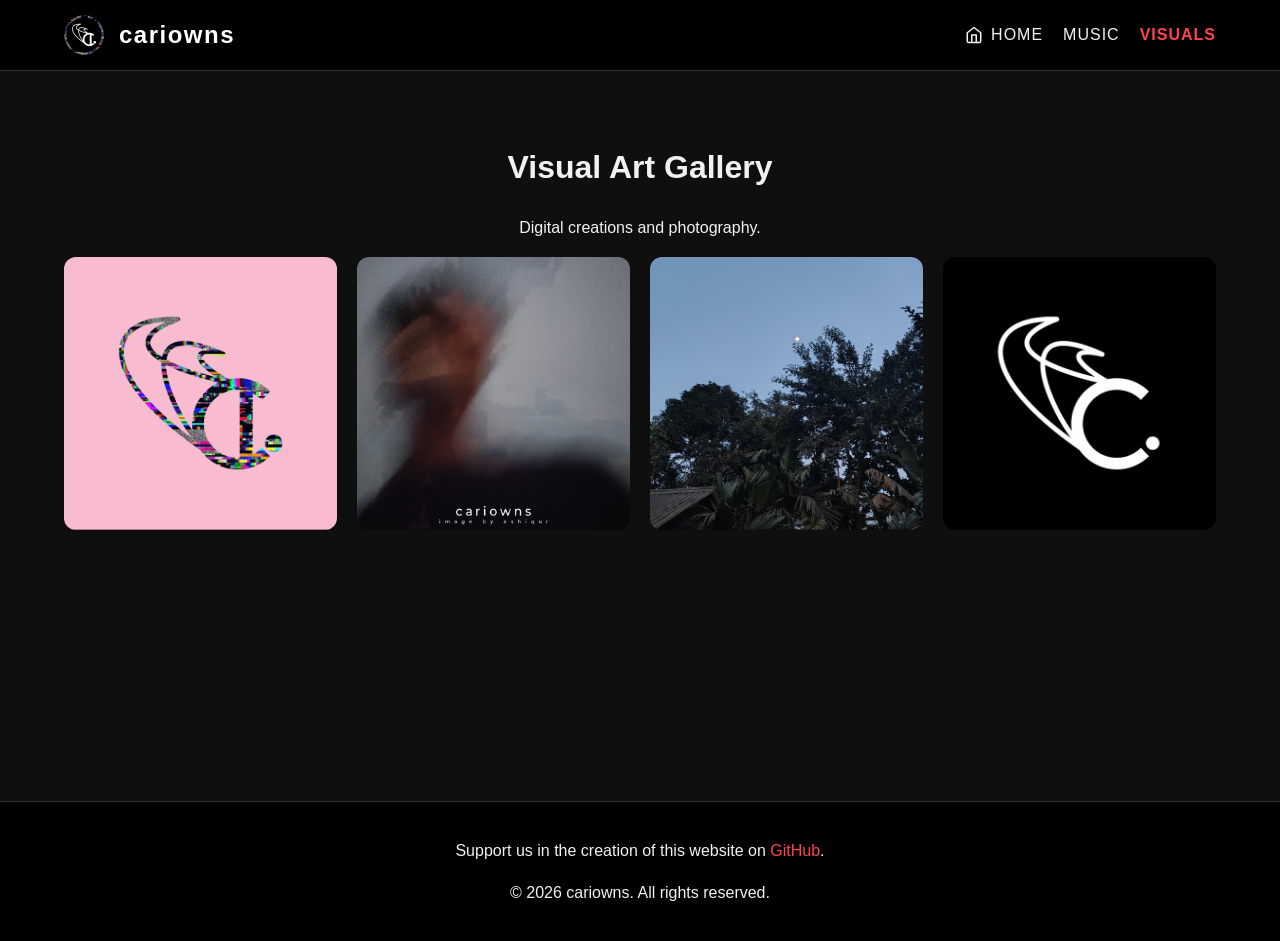
<file: visuals.html>
<!DOCTYPE html>
<html lang="en">
<head>
    <meta charset="UTF-8">
    <meta name="viewport" content="width=device-width, initial-scale=1.0">
    <title>cariowns | Visuals</title>
    <link rel="icon" type="image/jpeg" href="favicon.jpg">
    <link rel="stylesheet" href="style.css">
</head>
<body>

    <header>
        <div class="logo">
            <a href="index.html" style="display: flex; align-items: center; text-decoration: none; gap: 15px;">
                <img src="assets/logo.png" alt="cariowns logo">
                <span style="font-size: 24px; font-weight: bold; letter-spacing: 1.5px; color: #ffffff;">cariowns</span>
            </a>
        </div>
        
        <button class="menu-toggle" aria-label="Toggle menu">&#9776;</button>

        <nav class="nav-links">
            <a href="index.html">
                <svg width="18" height="18" viewBox="0 0 24 24" fill="none" stroke="currentColor" stroke-width="2" stroke-linecap="round" stroke-linejoin="round">
                    <path d="M3 9l9-7 9 7v11a2 2 0 0 1-2 2H5a2 2 0 0 1-2-2z"></path>
                    <polyline points="9 22 9 12 15 12 15 22"></polyline>
                </svg>
                Home
            </a>
            <a href="music.html">Music</a>
            <a href="visuals.html" class="active">Visuals</a> <!-- ACTIVE LINK -->
        </nav>
    </header>

    <main>
        <h1>Visual Art Gallery</h1>
        <p>Digital creations and photography.</p>

        <!-- Visuals Grid -->
        <div class="gallery-grid">
            <div class="gallery-item">
                <img src="assets/art1.jpg" alt="Artwork 1">
                <div class="gallery-overlay">Glitch Logo</div>
            </div>
            <div class="gallery-item">
                <img src="assets/art2.jpg" alt="Artwork 2">
                <div class="gallery-overlay">Nostalgic World</div>
            </div>
            <div class="gallery-item">
                <img src="assets/art3.jpg" alt="Artwork 3">
                <div class="gallery-overlay">Evening Village</div>
            </div>
            <div class="gallery-item">
                <img src="assets/art4.gif" alt="Artwork 4">
                <div class="gallery-overlay">Logo Animation</div>
            </div>
        </div>
    </main>

    <footer>
        <p>Support us in the creation of this website on <a href="https://github.com/ashiiqur/cariowns_alpha" target="_blank">GitHub</a>.</p>
        <p>&copy; 2026 cariowns. All rights reserved.</p>
    </footer>

    <script>
        const menuBtn = document.querySelector('.menu-toggle');
        const navLinks = document.querySelector('.nav-links');
        menuBtn.addEventListener('click', () => { navLinks.classList.toggle('active'); });
    </script>
</body>
</html>
</file>
<file: style.css>
/* style.css */
:root {
    --bg-color: #0f0f0f;
    --text-color: #f1f1f1;
    --accent-color: #ff424d; /* A vibrant accent for links/buttons */
}

html, body {
    margin: 0;
    padding: 0;
    width: 100%;
    font-family: 'Segoe UI', Tahoma, Geneva, Verdana, sans-serif;
    background-color: var(--bg-color);
    color: var(--text-color);
    line-height: 1.6;
    overflow-x: hidden; /* Prevents horizontal scrolling issues */
    -webkit-tap-highlight-color: transparent;
}

/* Navigation Bar */
header {
    background-color: #000;
    padding: 15px 5%;
    display: flex;
    justify-content: space-between;
    align-items: center;
    border-bottom: 1px solid #333;
    position: relative; /* Required so the mobile menu attaches properly */
}

.logo img {
    height: 40px;
}

/* Desktop Navigation Container */
.nav-links {
    display: flex;
    align-items: center; 
}

/* Desktop Navigation Links */
.nav-links a {
    display: flex; 
    align-items: center;
    gap: 8px;
    color: var(--text-color);
    text-decoration: none;
    margin-left: 20px;
    font-weight: 500;
    text-transform: uppercase; /* THIS MAKES ALL LETTERS CAPITAL */
    letter-spacing: 1px;       /* This adds a tiny bit of space between the letters */
    transition: color 0.3s;
}

.nav-links a:hover {
    color: var(--accent-color);
    font-weight: bold !important;
}
.nav-links a.active {
    color: var(--accent-color) !important;
    font-weight: 700 !important;
}

/* Main Content Area */
main {
    padding: 50px 5%;
    min-height: 70vh;
    text-align: center;
}

.hero-image {
    max-width: 100%;
    height: auto;
    border-radius: 8px;
    margin-bottom: 30px;
}

/* Footer */
footer {
    background-color: #000;
    text-align: center;
    padding: 20px;
    border-top: 1px solid #333;
}

footer a {
    color: var(--accent-color);
    text-decoration: none;
}

/* =========================================
   MOBILE MENU STYLES 
   ========================================= */

/* Hide the hamburger button on desktop screens */
.menu-toggle {
    display: none;
    background: none;
    border: none;
    color: var(--text-color);
    font-size: 28px;
    cursor: pointer;
}

/* When the screen is smaller than 768px (Tablets and Phones) */
@media (max-width: 768px) {
    
    /* Show the hamburger button */
    .menu-toggle {
        display: block;
    }

    /* Redesign the nav into a dropdown menu */
    .nav-links {
        display: none; 
        flex-direction: column; 
        align-items: center; /* <--- THIS IS THE MAGIC LINE FOR MOBILE CENTERING */
        position: absolute; 
        top: 100%; 
        left: 0;
        width: 100%;
        background-color: #000;
        border-bottom: 1px solid #333;
        padding: 20px 0;
        z-index: 100; 
    }

  /* Space out the links and FORCE them to the center on mobile */
    .nav-links a {
        display: flex !important;          /* Keeps icon and text side-by-side */
        align-items: center !important;    /* Forces text to align middle with icon */
        width: 100% !important;
        justify-content: center !important;
        margin: 15px 0 !important;
        padding: 0 !important;
        font-size: 18px;
        text-transform: uppercase !important;
        letter-spacing: 1px !important;
    }

    /* This class is triggered by the JavaScript script */
    .nav-links.active {
        display: flex;
    }
}
/* =========================================
   MUSIC PAGE STYLES 
   ========================================= */
.music-grid {
    display: grid;
    grid-template-columns: repeat(auto-fit, minmax(300px, 1fr));
    gap: 30px;
    margin-top: 40px;
}

.music-card {
    background-color: #1a1a1a;
    padding: 20px;
    border-radius: 12px;
    text-align: left;
    transition: transform 0.3s ease, box-shadow 0.3s ease;
}

.music-card:hover {
    transform: translateY(-5px);
    box-shadow: 0 10px 20px rgba(0,0,0,0.5);
}

.album-art {
    width: 100%;
    height: auto;
    border-radius: 8px;
    margin-bottom: 15px;
    aspect-ratio: 1 / 1;
    object-fit: cover;
}

.music-card h3 {
    margin: 0 0 5px 0;
    color: var(--accent-color);
}

.music-card p {
    margin: 0 0 15px 0;
    font-size: 14px;
    color: #aaa;
}

audio {
    width: 100%;
    outline: none;
}
/* Styling for the clickable track titles */
.music-card h3 a {
    color: inherit; /* Keeps the red color you already set for the h3 */
    text-decoration: none; /* Removes the default blue underline */
    transition: opacity 0.3s ease; /* Smooth transition for the hover effect */
}

/* Adds a nice effect when they hover over the title */
.music-card h3 a:hover {
    opacity: 0.7; /* Makes it slightly transparent to show it's clickable */
    text-decoration: underline; /* Optional: adds a neat underline on hover */
}
/* Smooth transition for the image */
.music-card a .album-art {
    transition: transform 0.3s ease, filter 0.3s ease;
}

/* Zooms in slightly and brightens when hovered */
.music-card a:hover .album-art {
    transform: scale(1.05); /* Makes the image 5% bigger */
    filter: brightness(1.1); /* Makes it slightly brighter */
}

/* =========================================
   VISUALS PAGE STYLES 
   ========================================= */
/* --- THE GALLERY GRID CONTAINER --- */
.gallery-grid {
    display: grid;
    /* MAGIC MATH: This automatically creates columns that are at least 300px wide. 
       If the screen is huge, it makes 3 or 4 columns. 
       If it's a tiny phone, it forces them into 1 column! */
    grid-template-columns: repeat(auto-fit, minmax(250px, 1fr));
    gap: 20px; /* Space between the art pieces */
    gap: 20px;
    margin-top: 40 px;
}

/* --- THE GALLERY IMAGES --- */
.gallery-item {
    position: relative;
    overflow: hidden;
    border-radius: 12px;
    aspect-ratio:1/1;
}

.gallery-item img {
    width: 100%;
    height: 100%;
    object-fit: cover;
    transition: transform 0.5s ease; /* Optional: sets up a hover effect */
}

/* Optional: Make the art pop up slightly when you hover over it! */
.gallery-item:hover img {
    transform: scale(1.1);
}

/* The dark bar that slides up with the title */
.gallery-overlay {
    position: absolute;
    bottom: 0;
    left: 0;
    width: 100%;
    background: rgba(0, 0, 0, 0.8);
    color: #fff;
    padding: 15px;
    text-align: center;
    font-weight: bold;
    transform: translateY(100%); /* Hides it below the image */
    transition: transform 0.3s ease;
    box-sizing: border-box;
}

/* Slides the dark bar up when you hover */
.gallery-item:hover .gallery-overlay {
    transform: translateY(0);
}
/* Styling for text links inside paragraphs */
.text-link {
    color: var(--text-color); /* Keeps it white to match the paragraph */
    text-decoration: underline; /* Adds the underline */
}

.text-link:hover {
    font-weight: bold; /* Makes it bold on hover */
    color: var(--accent-color); /* Optional: turns it red on hover for extra flair! Remove this line if you want it to stay white */
}
/* About Page Contact Section */
.contact-section {
    margin-top: 50px;
    padding-top: 40px;
    border-top: 1px solid #333; /* Adds a subtle dark grey line above the section */
}

.email-btn {
    display: inline-block;
    padding: 12px 30px;
    border: 2px solid var(--accent-color);
    color: var(--text-color);
    text-decoration: none;
    font-weight: bold;
    border-radius: 5px; /* Slightly rounded corners */
    transition: all 0.3s ease;
}

/* Fills the button with your red accent color when hovered */
.email-btn:hover {
    background-color: var(--accent-color);
    color: #ffffff; /* Ensures the text stays white */
}
/* --- HOME PAGE BUTTONS --- */
.home-buttons {
    display: flex;
    justify-content: center; /* Centers the buttons */
    gap: 20px; /* Space between the two buttons */
    margin-top: 30px; /* Space between the GIF and the buttons */
}

/* Base style for both buttons */
.home-buttons .btn {
    padding: 12px 35px;
    font-weight: bold;
    text-transform: uppercase;
    letter-spacing: 1px;
    text-decoration: none;
    border-radius: 5px;
    transition: all 0.3s ease;
}

/* Green Linktree Button */
.linktree-btn {
    background-color: #39E09B; /* A nice Linktree-style vibrant green */
    color: #000000; /* Dark text reads best on the green */
    border: 2px solid #39E09B;
}

.linktree-btn:hover {
    background-color: transparent;
    color: #39E09B; /* Turns text green when hovered */
}

/* About Button (Matches your red accent!) */
.about-btn {
    background-color: transparent;
    color: var(--text-color);
    border: 2px solid var(--accent-color);
}

.about-btn:hover {
    background-color: var(--accent-color);
    color: #ffffff; /* Fills with red when hovered */
}
/* --- GAMES CONTAINER & WRAPPER --- */
.games-container {
    margin-top: 60px;
    padding-top: 40px;
    border-top: 1px solid #333;
}

.games-main-title {
    text-align: center;
    color: var(--text-color);
    margin-bottom: 40px; 
}

.all-games-wrapper {
    display: flex;
    flex-wrap: wrap; 
    justify-content: center;
    gap: 50px;
}

.game-box {
    display: flex;
    flex-direction: column;
    align-items: center;
    width: 100%;
    max-width: 300px; /* Keeps the games neat and compact */
}

/* --- FIGHTER GAME STYLES --- */
.health-bars {
    width: 100%;
    display: flex;
    flex-direction: column;
    gap: 15px;
    margin-bottom: 20px;
}

.hp-box {
    display: flex;
    flex-direction: column;
    align-items: flex-start;
    width: 100%;
    font-weight: bold;
}

.hp-bar-bg {
    width: 100%;
    height: 20px;
    background-color: #1a1a1a;
    border-radius: 10px;
    overflow: hidden;
    border: 1px solid #333;
    margin-top: 5px;
}

.hp-fill {
    height: 100%;
    width: 100%;
    transition: width 0.3s ease, background-color 0.3s ease;
}

.player-hp { background-color: var(--accent-color); }
.boss-hp { background-color: #39E09B; }

.fighter-controls {
    display: flex;
    gap: 10px;
    justify-content: center;
    width: 100%;
}

.action-btn {
    padding: 10px 20px;
    background-color: #1a1a1a;
    border: 2px solid #555;
    color: var(--text-color);
    cursor: pointer;
}

.action-btn:hover {
    background-color: #333;
}

#btn-attack:hover { border-color: var(--accent-color); color: var(--accent-color); }
#btn-heal:hover { border-color: #39E09B; color: #39E09B; }
/* --- TIC-TAC-TOE STYLES --- */
.tic-tac-toe-board {
    display: grid;
    grid-template-columns: repeat(3, 80px);
    gap: 5px;
    margin-bottom: 20px;
}

.cell {
    width: 80px;
    height: 80px;
    background-color: #1a1a1a;
    border-radius: 8px;
    display: flex;
    justify-content: center;
    align-items: center;
    font-size: 3rem;
    font-weight: bold;
    cursor: pointer;
    transition: background-color 0.3s ease;
}

.cell:hover {
    background-color: #2a2a2a;
}

.cell.x { color: var(--accent-color); }
.cell.o { color: #39E09B; }

/* Styling for the Tic-Tac-Toe Reset Button */
#reset-game {
    background-color: transparent;
    color: var(--text-color);
    border: 2px solid #555;
    padding: 10px 20px;
    cursor: pointer;
    border-radius: 5px;
    font-weight: bold;
    text-transform: uppercase;
    transition: all 0.3s ease;
}

#reset-game:hover {
    background-color: #555;
    color: #ffffff;
}
/* --- BATTLE SCREEN FOR BOTH GAMES --- */
.battle-screen {
    width: 100%;
    height: 90px; /* INCREASED vertical size! */
    background-color: #0a0a0a; 
    border: 2px solid #333; 
    border-radius: 5px;
    display: flex;
    justify-content: center;
    align-items: center;
    margin-bottom: 10px; /* Adjusted so dropdown fits nicely */
    padding: 10px;
    text-align: center;
    box-sizing: border-box; /* Locks the height perfectly static */
}

#fighter-status {
    margin: 0;
    font-family: monospace; /* Gives it a cool retro gaming text vibe! */
    font-size: 1.1rem;
    font-weight: bold;
}
/* Styling for the Boss Fight Play Again Button */
#reset-fighter {
    background-color: transparent;
    color: var(--text-color);
    border: 2px solid #555;
    padding: 10px 20px;
    cursor: pointer;
    border-radius: 5px;
    font-weight: bold;
    text-transform: uppercase;
    transition: all 0.3s ease;
    margin-top: 10px;
}

#reset-fighter:hover {
    background-color: #555;
    color: #ffffff;
}
/* Makes the oldest Tic-Tac-Toe piece fade out so you know it's going to disappear */
.cell.fading {
    opacity: 0.3;
    transform: scale(0.85); /* Shrinks it slightly */
    transition: all 0.3s ease;
}
/* --- TURN SELECTOR DROPDOWN --- */
.turn-dropdown {
    background-color: #1a1a1a;
    color: #ffffff;
    border: 2px solid #555;
    padding: 5px 10px;
    border-radius: 5px;
    cursor: pointer;
    font-weight: bold;
    transition: border-color 0.3s ease;
}

.turn-dropdown:hover, .turn-dropdown:focus {
    border-color: var(--accent-color);
    outline: none;
}
/* --- NEW BULLET ANIMATION SCREEN --- */
.bullet-screen {
    width: 100%;
    /* ⬇️ THIS HEIGHT PUSHES THE HEALTH BARS DOWN! Adjust this number if it doesn't align perfectly ⬇️ */
    height: 185px; 
    background-color: #050505; /* Extra dark background for the "firing range" */
    border: 2px solid #333;
    border-radius: 5px;
    margin-bottom: 20px;
    position: relative;
    overflow: hidden; /* Hides the bullets when they hit the edges */
    box-sizing: border-box;
}

/* Base style for all bullets */
.pixel-bullet {
    position: absolute;
    width: 20px;
    height: 4px;
    border-radius: 2px;
    opacity: 0; /* Hidden until animated */
}

/* Player Bullet (Hidden by default, waiting to be fired) */
.player-bullet {
    background-color: #ff4c4c;
    box-shadow: 0 0 8px #ff4c4c;
    top: 40%;
    /* Notice we removed the infinite animation here! */
}

/* Boss Bullet 1 (Hidden by default) */
.boss-bullet {
    background-color: #39E09B;
    box-shadow: 0 0 8px #39E09B;
    top: 20%;
}

/* Boss Bullet 2 (Hidden by default) */
.boss-bullet-2 {
    background-color: #39E09B;
    box-shadow: 0 0 8px #39E09B;
    top: 70%;
}

/* --- THE NEW TRIGGER CLASSES --- */
/* JavaScript will add these classes ONLY when an attack happens */
.player-bullet.firing {
    animation: shootRight 0.4s linear; /* Much faster bullet! */
}

.boss-bullet.firing {
    animation: shootLeft 0.4s linear;
}

.boss-bullet-2.firing {
    animation: shootLeft 0.4s linear;
    animation-delay: 0.1s; /* Slight delay so it looks like a double-shot */
}

/* Animation Keyframes: Left to Right */
@keyframes shootRight {
    0% { left: -20px; opacity: 1; }
    90% { opacity: 1; }
    100% { left: 100%; opacity: 0; }
}

/* Animation Keyframes: Right to Left */
@keyframes shootLeft {
    0% { right: -20px; opacity: 1; }
    90% { opacity: 1; }
    100% { right: 100%; opacity: 0; }
}
/* --- DIVIDER LINE --- */
.section-divider {
    border: 0;
    height: 2px;
    background-color: #333;
    margin: 40px auto;
    width: 80%; /* Keeps it centered nicely */
}

/* --- PIANO CONTAINER --- */
.piano-container {
    width: 100%;
    max-width: 600px;
    margin: 0 auto;
    text-align: center;
    background-color: #111;
    padding: 30px;
    margin-bottom: 50px;
}

/* --- PIANO KEYS --- */
.piano {
    display: inline-flex; /* Shrinks the box to perfectly hug the keys */
    max-width: 100%; /* Stops the box from growing wider than the screen */
    overflow-x: auto; /* Allows smooth left/right swiping on mobile! */
    margin: 0 auto; /* Keeps it dead-center on desktop, even zoomed in */
    padding-bottom: 15px; /* Room for the mobile scrollbar */
}

.key {
    border: 1px solid #000;
    border-radius: 0 0 5px 5px;
    cursor: pointer;
    display: flex;
    align-items: flex-end;
    justify-content: center;
    padding-bottom: 15px;
    font-weight: bold;
    font-family: monospace;
    font-size: 1.2rem;
    user-select: none; /* Prevents text highlighting when clicking fast */
    transition: background-color 0.1s ease;
}

/* White Keys */
.key.white {
    min-width: 60px !important; /* MAGIC FIX: Absolutely forbids squishing */
    width: 60px !important;
    flex-shrink: 0 !important;
    height: 200px;
    background-color: #ffffff;
    color: #555;
    z-index: 1;
}

.key.white:active, .key.white.active {
    background-color: #d4d4d4;
}

/* Black Keys */
.key.black {
    min-width: 40px !important; /* MAGIC FIX: Absolutely forbids squishing */
    width: 40px !important;
    flex-shrink: 0 !important;
    height: 120px;
    background-color: #1a1a1a;
    color: #888;
    z-index: 2;
    margin-left: -20px !important; /* Locks them exactly between the white keys */
    margin-right: -20px !important;
    border: 1px solid #000;
}

.key.black:active, .key.black.active {
    background-color: #333;
}
/* --- 1. PITCH CONTAINER (Forces 1 Line) --- */
.pitch-box {
    display: flex;
    justify-content: center;
    align-items: center;
    flex-wrap: nowrap; /* FORCES them to stay on one single horizontal line */
    gap: 8px; /* Space between buttons */
    margin-bottom: 20px;
    width: 100%;
}

/* --- 2. PITCH DISPLAY (Stops buttons from moving!) --- */
#pitch-display {
    display: inline-block;
    width: 120px; 
    text-align: center;
    color: #fff;
    font-family: 'Segoe UI', Roboto, Helvetica, Arial, sans-serif;
    -webkit-font-smoothing: antialiased;
    -moz-osx-font-smoothing: grayscale;
    font-weight: bold;
    font-size: 0.9rem;
    flex-shrink: 0; 
}

/* --- 3. PITCH BUTTONS --- */
#pitch-down, #pitch-up {
    background-color: #111;
    color: #ffffff;
    border: 2px solid #444;
    border-radius: 0px;
    font-family: 'Segoe UI', Roboto, Helvetica, Arial, sans-serif;
    -webkit-font-smoothing: antialiased;
    -moz-osx-font-smoothing: grayscale;
    font-size: 0.8rem; 
    padding: 8px 12px;
    cursor: pointer;
    white-space: nowrap; 
    transition: background-color 0.1s ease;
}

#pitch-down:hover, #pitch-up:hover {
    background-color: #222;
    border-color: #666;
}

#pitch-down:active, #pitch-up:active {
    background-color: #000;
    border-color: #333;
}
/* --- MOBILE RESPONSIVE PIANO FIX --- */
@media (max-width: 500px) {
    .piano-container {
        padding: 20px 5px; /* Reduces the bulky padding on phone screens */
    }
    
    .key.white {
        width: 12.5%; /* 100% divided by 8 keys = perfect fit! */
        font-size: 0.9rem; /* Slightly smaller text for keys */
    }
    
    .key.black {
        width: 8%; /* Shrink black keys proportionally */
        margin-left: -4%; /* Adjust negative margin to keep them centered */
        margin-right: -4%;
    }
}
/* --- GALLERY DATE STYLING --- */
.upload-date {
    font-family: monospace;
    font-size: 0.7rem;
    color: #00a8ff; /* Using a blue tint to match your glitch theme */
    margin-top: 8px;
    text-shadow: 1px 1px 0px #ff0000; /* Subtle glitch shadow */
    
    /* Hidden state */
    opacity: 0;
    transform: translateY(5px);
    transition: all 0.3s ease-in-out;
}

/* --- SHOW DATE ON HOVER --- */
.gallery-item:hover .upload-date {
    opacity: 1;
    transform: translateY(0);
}
/* --- HIDE HOME TEXT ON MOBILE --- */
@media (max-width: 768px) {
    .hide-on-mobile {
        display: none !important; 
    }
    
    /* Make the home icon slightly bigger to fill the space */
    .nav-links a svg {
        width: 24px !important;
        height: 24px !important;
        margin: 0; 
    }
}
/* =========================================
  NEWWWWWWWWWWWWWWWWWWWWWXXXXXXXXXXX
   ========================================= */

/* Container for the buttons */
.tool-tabs {
    display: flex;
    justify-content: center;
    gap: 20px;
    margin-top: 40px;
}

/* How the buttons look normally */
.tab-btn {
    background-color: transparent;
    color: #ffffff;
    border: 2px solid #333; 
    padding: 10px 40px;
    font-size: 16px;
    font-family: inherit;
    cursor: pointer;
    border-radius: 30px; 
    transition: all 0.3s ease;
}

/* The Hover Effect */
.tab-btn:hover {
    border-color: #ff424d;
    color: #ff424d;
}

/* The Active Button (The screen you are currently on) */
.tab-btn.active {
    background-color: #ff424d;
    border-color: #ff424d;
    color: #ffffff;
}

/* A smooth fade-in animation for the screens */
.tool-section {
    animation: fadeIn 0.4s ease-in-out;
}

@keyframes fadeIn {
    from { opacity: 0; transform: translateY(10px); }
    to { opacity: 1; transform: translateY(0); }
}
/* --- Audio Converter UI --- */
.upload-area {
    border: 2px dashed #444;
    border-radius: 15px;
    padding: 60px 20px;
    text-align: center;
    background-color: #1a1a1a;
    cursor: pointer;
    transition: all 0.3s ease;
    margin-bottom: 30px;
}
.upload-area:hover {
    border-color: #ff424d;
    background-color: #222;
}
.upload-area h3 { margin-top: 15px; font-size: 18px; }
.upload-area p { color: #888; margin-top: 5px; }

.audio-settings-group {
    background-color: #1a1a1a;
    border-radius: 10px;
    padding: 20px;
    margin-bottom: 20px;
}
.format-badge {
    display: block;
    font-size: 12px;
    font-weight: bold;
    margin-bottom: 10px;
    color: #ff424d;
}
.format-grid {
    display: grid;
    grid-template-columns: repeat(auto-fit, minmax(80px, 1fr));
    gap: 10px;
}
.audio-btn {
    background-color: #2a2a2a;
    color: #fff;
    border: none;
    padding: 12px;
    border-radius: 8px;
    cursor: pointer;
    font-family: inherit;
    font-weight: 500;
    transition: all 0.2s ease;
}
.audio-btn:hover { background-color: #3a3a3a; }
.audio-btn.active {
    background-color: #ff424d;
    color: white;
}

.advanced-toggle {
    display: flex;              
    justify-content: center;    
    align-items: center;        
    gap: 6px;                   
    color: #aaa;
    cursor: pointer;
    margin: 20px 0;
    font-size: 14px;
    transition: color 0.3s;
    user-select: none;          
    -webkit-user-select: none;  
}

.advanced-toggle:hover { 
    color: #fff; 
}

/* --- Coded CSS Triangle --- */
.arrow-icon {
    display: inline-block;
    width: 0; 
    height: 0; 
    /* These borders draw the actual triangle */
    border-left: 5px solid transparent;
    border-right: 5px solid transparent;
    border-top: 6px solid currentColor; 
    
    transition: transform 0.3s ease; /* Smooth flip animation */
    margin-top: 2px; /* Tiny optical adjustment for perfect center */
}

/* This class flips the triangle upside down */
.arrow-icon.open {
    transform: rotate(180deg); 
}
.advanced-panel {
    display: none; /* Hidden by default */
    background-color: #1a1a1a;
    border-radius: 10px;
    padding: 20px;
    margin-bottom: 30px;
}
.adv-section { margin-bottom: 25px; }

/* Custom Slider */
.audio-slider {
    width: 100%;
    accent-color: #ff424d; /* Makes the slider red to match theme */
    cursor: pointer;
}

.convert-btn {
    width: 100%;
    background-color: #ff424d;
    color: white;
    font-size: 18px;
    font-weight: bold;
    border: none;
    padding: 18px;
    border-radius: 10px;
    cursor: pointer;
    transition: all 0.3s ease;
}
.convert-btn:hover {
    background-color: #ff2a38;
    transform: translateY(-2px);
}
/* --- UI State Machine --- */
.ui-state {
    display: none; /* Hide all states by default */
}
.ui-state.active-state {
    display: block; /* Only show the active one */
    animation: fadeIn 0.3s ease;
}

/* Progress Bars & Boxes */
.progress-box, .waveform-box, .success-box {
    background-color: #1a1a1a;
    border: 1px solid #333;
    border-radius: 10px;
    padding: 40px 20px;
    text-align: center;
}
.waveform-box, .success-box { padding: 20px; text-align: left; }

.progress-bar-bg {
    width: 80%;
    max-width: 400px;
    height: 8px;
    background-color: #333;
    border-radius: 4px;
    margin: 0 auto;
    overflow: hidden;
}
.progress-bar-fill {
    height: 100%;
    width: 0%;
    background-color: #ff424d;
    border-radius: 4px;
    transition: width 0.1s linear;
}

/* Waveform Play Button */
/* Waveform Play Button */
.play-btn {
    background-color: transparent; /* Removes the solid red circle */
    color: #ff424d; /* Makes the play icon itself red */
    border: none;
    font-size: 28px; /* Makes the icon larger since the circle is gone */
    cursor: pointer;
    padding: 5px;
    display: inline-flex;
    align-items: center;
    justify-content: center;
    transition: transform 0.2s ease, color 0.2s ease;
}

.play-btn:hover { 
    background-color: transparent;
    color: #fff; /* Turns the icon white when hovered */
    transform: scale(1.15); /* Adds a subtle "pop" animation on hover */
}

/* Success Checkmark */
.success-icon {
    width: 50px;
    height: 50px;
    background-color: rgba(255, 66, 77, 0.1);
    color: #ff424d;
    border: 2px solid #ff424d;
    border-radius: 50%;
    display: flex;
    align-items: center;
    justify-content: center;
    font-size: 24px;
    margin: 0 auto 10px auto;
}
/* Container for the icons */
.social-icons-container {
  display: flex;
  justify-content: center;
  align-items: center;
  gap: 30px;         
  margin-top: 40px;  
  margin-bottom: 40px; 
}

/* Base styling for the icons */
.social-icon {
  color: #ffffff;    
  font-size: 28px;   
  text-decoration: none;
  display: inline-block;
  transition: transform 0.3s cubic-bezier(0.175, 0.885, 0.32, 1.275), 
              text-shadow 0.3s ease, 
              color 0.3s ease;
}

/* Hover effect */
.social-icon:hover {
  transform: translateY(-6px) scale(1.15);
}

.social-icon.instagram:hover {
  color: #E1306C;
  text-shadow: 0 4px 12px rgba(225, 48, 108, 0.5);
}

.social-icon.youtube:hover {
  color: #FF0000;
  text-shadow: 0 4px 12px rgba(255, 0, 0, 0.5);
}

.social-icon.music:hover {
  color: #ff3b3b; 
  text-shadow: 0 4px 12px rgba(255, 59, 59, 0.5);
}

.social-icon.twitter:hover {
  color: #1DA1F2;
  text-shadow: 0 4px 12px rgba(29, 161, 242, 0.5);
}
/* Base styles for the Home link container */
.home-link {
    display: flex;
    align-items: center;
    gap: 8px; /* The space between the logo and the text */
    text-decoration: none;
}

/* Sizing for the SVG Logo on all devices */
.nav-logo {
    width: 24px;   /* Adjust this to make the logo larger or smaller globally */
    height: 24px;
    transform: translateY(2px); /* A tiny downward shift to align perfectly with text */
}
</file>
